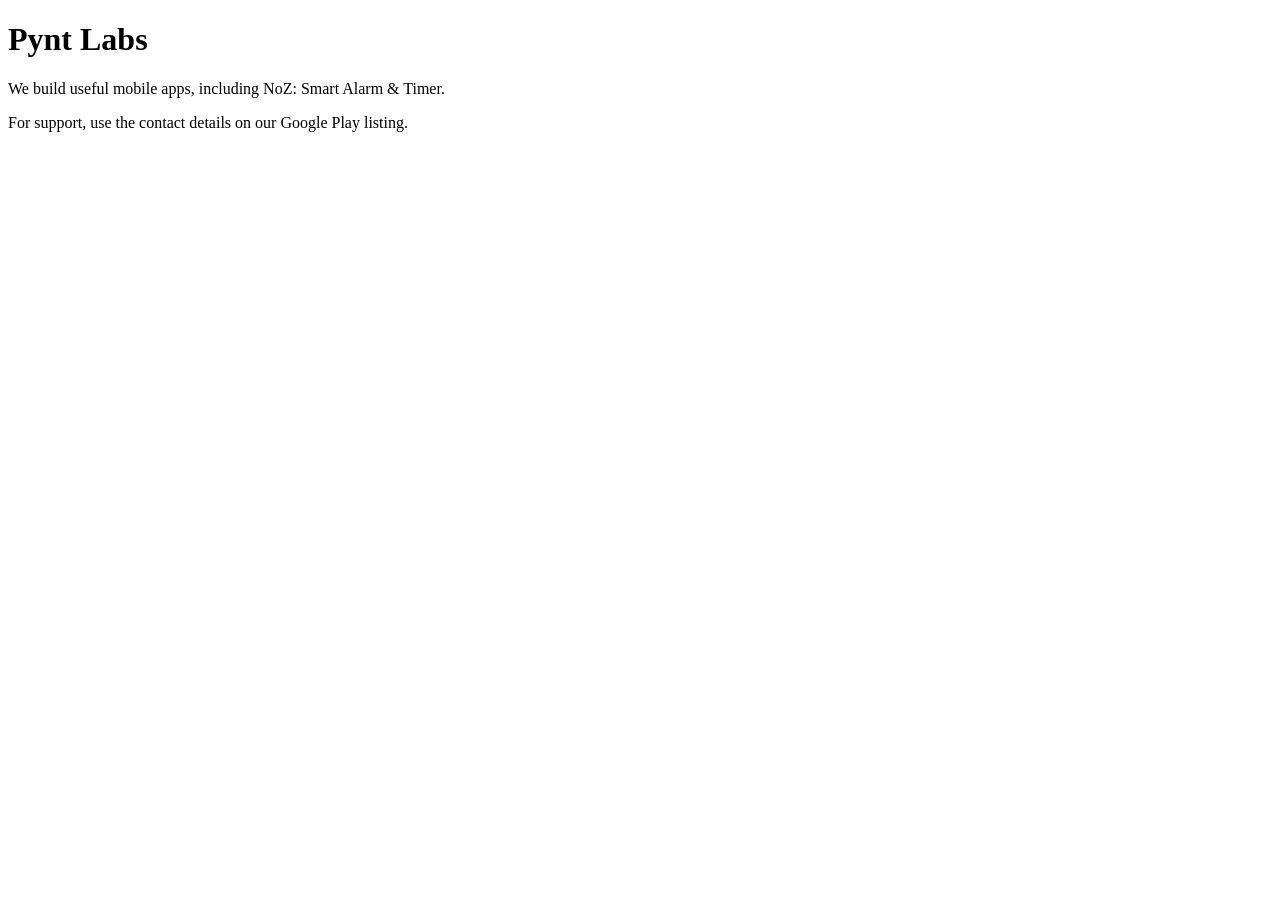
<file: index.html>
<!doctype html>
<html lang="en">
<head>
  <meta charset="utf-8">
  <meta name="viewport" content="width=device-width, initial-scale=1">
  <title>Pynt Labs</title>
</head>
<body>
  <h1>Pynt Labs</h1>
  <p>We build useful mobile apps, including NoZ: Smart Alarm &amp; Timer.</p>
  <p>For support, use the contact details on our Google Play listing.</p>
</body>
</html>
</file>
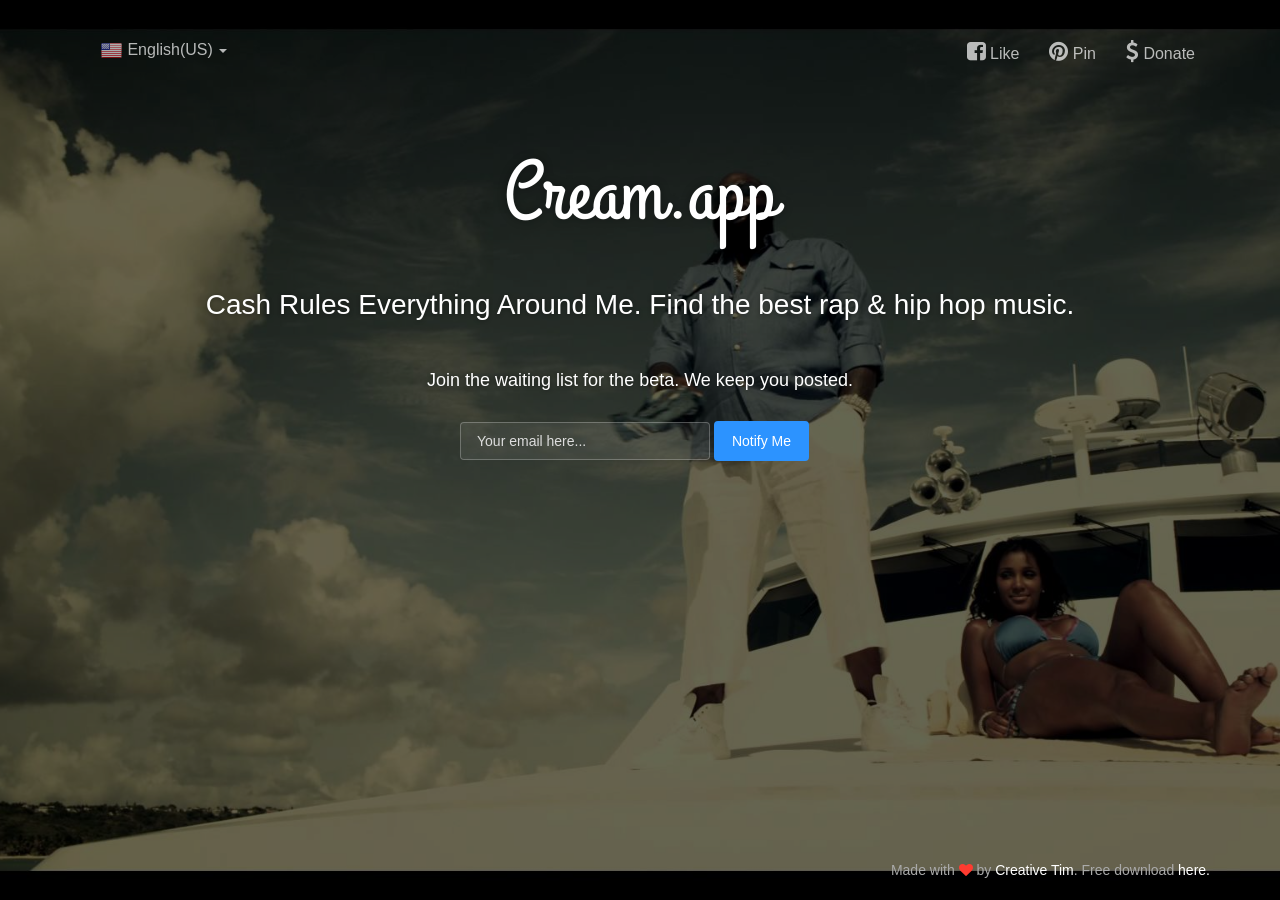
<file: demo-cream-app.html>
<!doctype html>
<html lang="en">
<head>
	<meta charset="utf-8" />
	<meta http-equiv="X-UA-Compatible" content="IE=edge,chrome=1" />
    
    <meta content='width=device-width, initial-scale=1.0, maximum-scale=1.0, user-scalable=0' name='viewport' />
    <meta name="viewport" content="width=device-width" />
    
    <title>Cream.app</title>
    
    <link href="css/bootstrap.css" rel="stylesheet" />
	<link href="css/coming-sssoon.css" rel="stylesheet" />  
    
    <!--     Fonts     -->
    <link href="http://netdna.bootstrapcdn.com/font-awesome/4.1.0/css/font-awesome.css" rel="stylesheet">
    <link href='http://fonts.googleapis.com/css?family=Grand+Hotel' rel='stylesheet' type='text/css'>
  
</head>

<body>
<nav class="navbar navbar-transparent navbar-fixed-top" role="navigation">
  <div class="container">
    <!-- Brand and toggle get grouped for better mobile display -->
    <div class="navbar-header">
      <button type="button" class="navbar-toggle" data-toggle="collapse" data-target="#bs-example-navbar-collapse-1">
        <span class="sr-only">Toggle navigation</span>
        <span class="icon-bar"></span>
        <span class="icon-bar"></span>
        <span class="icon-bar"></span>
      </button>
    </div>

    <!-- Collect the nav links, forms, and other content for toggling -->
    <div class="collapse navbar-collapse" id="bs-example-navbar-collapse-1">
      <ul class="nav navbar-nav">
        <li class="dropdown">
              <a href="#" class="dropdown-toggle" data-toggle="dropdown"> 
                <img src="images/flags/US.png"/>
                English(US) 
                <b class="caret"></b>
              </a>
              <ul class="dropdown-menu">
                <li><a href="#"><img src="images/flags/DE.png"/> Deutsch</a></li>
                <li><a href="#"><img src="images/flags/GB.png"/> English(UK)</a></li>
                <li><a href="#"><img src="images/flags/FR.png"/> Français</a></li>
                <li><a href="#"><img src="images/flags/RO.png"/> Română</a></li>
                <li><a href="#"><img src="images/flags/IT.png"/> Italiano</a></li>
                
                <li class="divider"></li>
                <li><a href="#"><img src="images/flags/ES.png"/> Español <span class="label label-default">soon</span></a></li>
                <li><a href="#"><img src="images/flags/BR.png"/> Português <span class="label label-default">soon</span></a></li>
                <li><a href="#"><img src="images/flags/JP.png"/> 日本語 <span class="label label-default">soon</span></a></li>
                <li><a href="#"><img src="images/flags/TR.png"/> Türkçe <span class="label label-default">soon</span></a></li>
             
              </ul>
        </li>

      </ul>
      <ul class="nav navbar-nav navbar-right">
            <li>
                <a href="#"> 
                    <i class="fa fa-facebook-square"></i>
                    Like
                </a>
            </li>
             <li>
                <a href="#"> 
                    <i class="fa fa-pinterest"></i>
                    Pin
                </a>
            </li>
             <li>
                <a href="#"> 
                    <i class="fa fa-dollar"></i>
                    Donate
                </a>
            </li>
       </ul>
      
    </div><!-- /.navbar-collapse -->
  </div><!-- /.container -->
</nav>
<div class="main" style="background-image: url('images/rick.jpg')">

<!--    Change the image source 'images/rick.jpg' with your favourite image.     -->
    
    <div class="cover black" data-color="black"></div>
     
<!--   You can change the black color for the filter with those colors: blue, green, red, orange       -->

    <div class="container">
        <h1 class="logo cursive">
            Cream.app
        </h1>
<!--  H1 can have 2 designs: "logo" and "logo cursive"           -->
        
        <div class="content">
            <h4 class="motto">Cash Rules Everything Around Me. Find the best rap & hip hop music.</h4>
            <div class="subscribe">
                <h5 class="info-text">
                    Join the waiting list for the beta. We keep you posted. 
                </h5>
                <div class="row">
                    <div class="col-md-4 col-md-offset-4 col-sm6-6 col-sm-offset-3 ">
                        <form class="form-inline" role="form">
                          <div class="form-group">
                            <label class="sr-only" for="exampleInputEmail2">Email address</label>
                            <input type="email" class="form-control transparent" placeholder="Your email here...">
                          </div>
                          <button type="submit" class="btn btn-info btn-fill">Notify Me</button>
                        </form>

                    </div>
                </div>
            </div>
        </div>
    </div>
    <div class="footer">
      <div class="container">
             Made with <i class="fa fa-heart heart"></i> by <a href="http://www.creative-tim.com">Creative Tim</a>. Free download <a href="http://www.creative-tim.com/product/coming-sssoon-page">here.</a>
      </div>
    </div>
 </div>
</body>
    <script src="js/jquery-1.10.2.js" type="text/javascript"></script>
	<script src="js/bootstrap.min.js" type="text/javascript"></script>
</html>
</file>
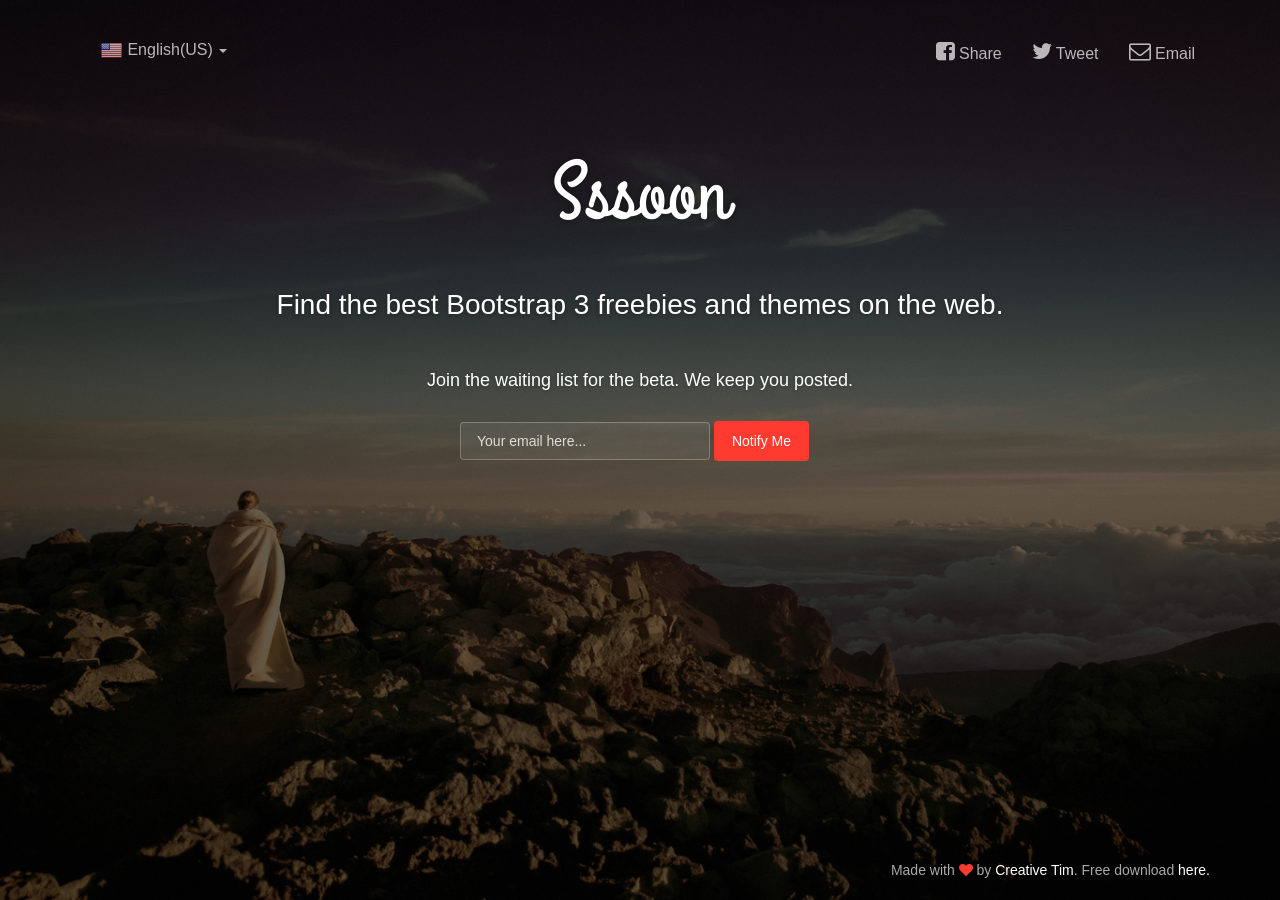
<file: demo-image-background.html>
<!doctype html>
<html lang="en">
<head>
	<meta charset="utf-8" />
	<meta http-equiv="X-UA-Compatible" content="IE=edge,chrome=1" />
    
    <meta content='width=device-width, initial-scale=1.0, maximum-scale=1.0, user-scalable=0' name='viewport' />
    <meta name="viewport" content="width=device-width" />

    <title>Sssoon Page </title>
    
    <link href="css/bootstrap.css" rel="stylesheet" />
	<link href="css/coming-sssoon.css" rel="stylesheet" />    
    
    <!--     Fonts     -->
    <link href="http://netdna.bootstrapcdn.com/font-awesome/4.1.0/css/font-awesome.css" rel="stylesheet">
    <link href='http://fonts.googleapis.com/css?family=Grand+Hotel' rel='stylesheet' type='text/css'>
  
</head>

<body>
<nav class="navbar navbar-transparent navbar-fixed-top" role="navigation">  
  <div class="container">
    <!-- Brand and toggle get grouped for better mobile display -->
    <div class="navbar-header">
      <button type="button" class="navbar-toggle" data-toggle="collapse" data-target="#bs-example-navbar-collapse-1">
        <span class="sr-only">Toggle navigation</span>
        <span class="icon-bar"></span>
        <span class="icon-bar"></span>
        <span class="icon-bar"></span>
      </button>
    </div>

    <!-- Collect the nav links, forms, and other content for toggling -->
    <div class="collapse navbar-collapse" id="bs-example-navbar-collapse-1">
      <ul class="nav navbar-nav">
         <li class="dropdown">
              <a href="#" class="dropdown-toggle" data-toggle="dropdown"> 
                <img src="images/flags/US.png"/>
                English(US) 
                <b class="caret"></b>
              </a>
              <ul class="dropdown-menu">
                <li><a href="#"><img src="images/flags/DE.png"/> Deutsch</a></li>
                <li><a href="#"><img src="images/flags/GB.png"/> English(UK)</a></li>
                <li><a href="#"><img src="images/flags/FR.png"/> Français</a></li>
                <li><a href="#"><img src="images/flags/RO.png"/> Română</a></li>
                <li><a href="#"><img src="images/flags/IT.png"/> Italiano</a></li>
                
                <li class="divider"></li>
                <li><a href="#"><img src="images/flags/ES.png"/> Español <span class="label label-default">soon</span></a></li>
                <li><a href="#"><img src="images/flags/BR.png"/> Português <span class="label label-default">soon</span></a></li>
                <li><a href="#"><img src="images/flags/JP.png"/> 日本語 <span class="label label-default">soon</span></a></li>
                <li><a href="#"><img src="images/flags/TR.png"/> Türkçe <span class="label label-default">soon</span></a></li>
             
              </ul>
        </li>

      </ul>
      <ul class="nav navbar-nav navbar-right">
            <li>
                <a href="#"> 
                    <i class="fa fa-facebook-square"></i>
                    Share
                </a>
            </li>
             <li>
                <a href="#"> 
                    <i class="fa fa-twitter"></i>
                    Tweet
                </a>
            </li>
             <li>
                <a href="#"> 
                    <i class="fa fa-envelope-o"></i>
                    Email
                </a>
            </li>
       </ul>
      
    </div><!-- /.navbar-collapse -->
  </div><!-- /.container -->
</nav>
<div class="main" style="background-image: url('images/default.jpg')">

<!--    Change the image source '/images/default.jpg' with your favourite image.     -->
    
    <div class="cover black" data-color="black"></div>
     
<!--   You can change the black color for the filter with those colors: blue, green, red, orange       -->

    <div class="container">
        <h1 class="logo cursive">
            Sssoon
        </h1>
<!--  H1 can have 2 designs: "logo" and "logo cursive"           -->
        
        <div class="content">
            <h4 class="motto">Find the best Bootstrap 3 freebies and themes on the web.</h4>
            <div class="subscribe">
                <h5 class="info-text">
                    Join the waiting list for the beta. We keep you posted. 
                </h5>
                <div class="row">
                    <div class="col-md-4 col-md-offset-4 col-sm6-6 col-sm-offset-3 ">
                        <form class="form-inline" role="form">
                          <div class="form-group">
                            <label class="sr-only" for="exampleInputEmail2">Email address</label>
                            <input type="email" class="form-control transparent" placeholder="Your email here...">
                          </div>
                          <button type="submit" class="btn btn-danger btn-fill">Notify Me</button>
                        </form>

                    </div>
                </div>
            </div>
        </div>
    </div>
    <div class="footer">
      <div class="container">
             Made with <i class="fa fa-heart heart"></i> by <a href="http://www.creative-tim.com">Creative Tim</a>. Free download <a href="http://www.creative-tim.com/product/coming-sssoon-page">here.</a>
      </div>
    </div>
 </div>

</body>
   <script src="js/jquery-1.10.2.js" type="text/javascript"></script>
   <script src="js/bootstrap.min.js" type="text/javascript"></script>
   
</html>
</file>
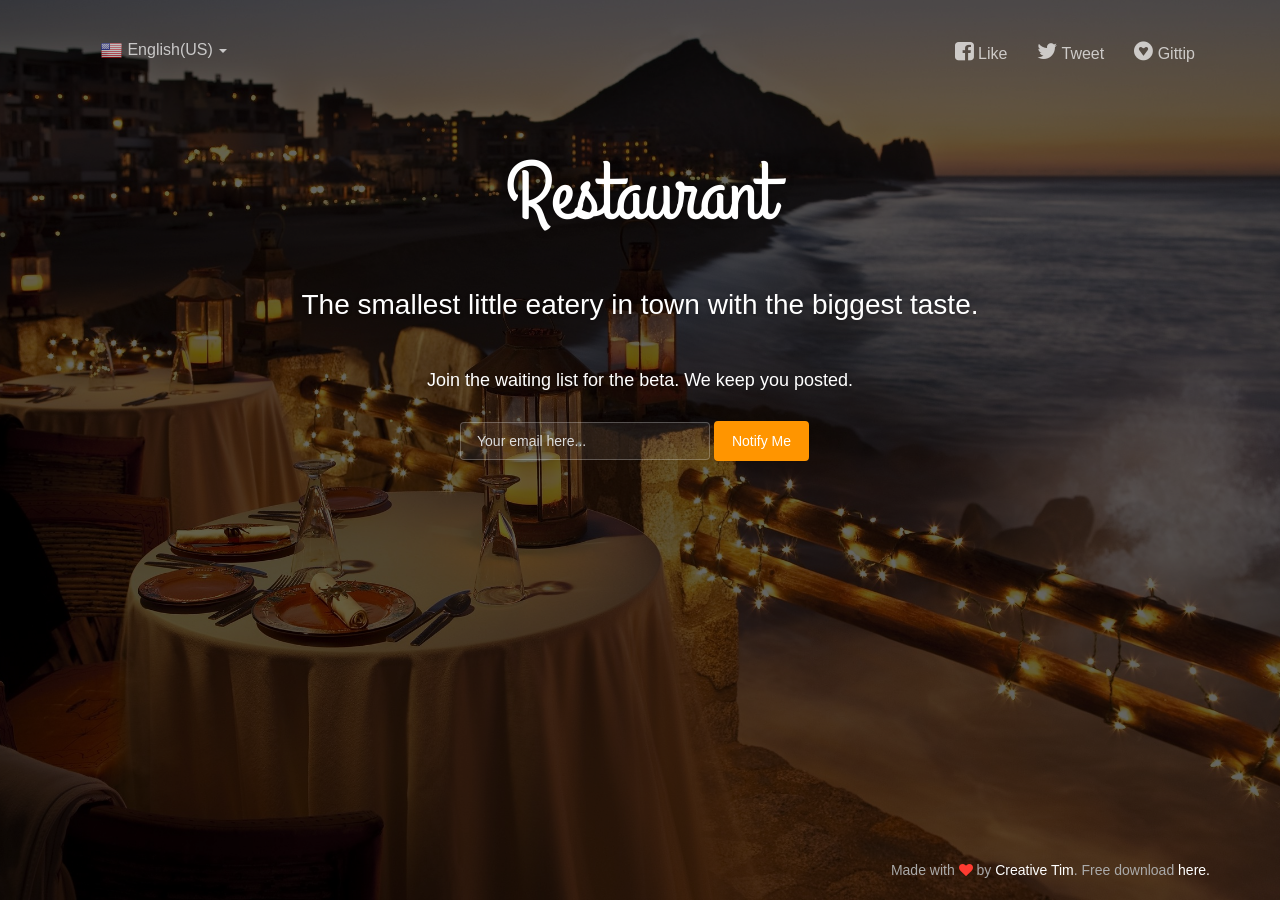
<file: demo-restaurant.html>
<!doctype html>
<html lang="en">
<head>
	<meta charset="utf-8" />
	<meta http-equiv="X-UA-Compatible" content="IE=edge,chrome=1" />
    
    <meta content='width=device-width, initial-scale=1.0, maximum-scale=1.0, user-scalable=0' name='viewport' />
    <meta name="viewport" content="width=device-width" />
    
    <title>Restaurant </title>
    
    <link href="css/bootstrap.css" rel="stylesheet" />
	<link href="css/coming-sssoon.css" rel="stylesheet" />    
    
    <!--     Fonts     -->
    <link href="http://netdna.bootstrapcdn.com/font-awesome/4.1.0/css/font-awesome.css" rel="stylesheet">
    <link href='http://fonts.googleapis.com/css?family=Grand+Hotel' rel='stylesheet' type='text/css'>
  
</head>

<body>
<nav class="navbar navbar-transparent navbar-fixed-top" role="navigation">
  <div class="container">
    <!-- Brand and toggle get grouped for better mobile display -->
    <div class="navbar-header">
      <button type="button" class="navbar-toggle" data-toggle="collapse" data-target="#bs-example-navbar-collapse-1">
        <span class="sr-only">Toggle navigation</span>
        <span class="icon-bar"></span>
        <span class="icon-bar"></span>
        <span class="icon-bar"></span>
      </button>
    </div>

    <!-- Collect the nav links, forms, and other content for toggling -->
    <div class="collapse navbar-collapse" id="bs-example-navbar-collapse-1">
      <ul class="nav navbar-nav">
         <li class="dropdown">
              <a href="#" class="dropdown-toggle" data-toggle="dropdown"> 
                <img src="images/flags/US.png"/>
                English(US) 
                <b class="caret"></b>
              </a>
              <ul class="dropdown-menu">
                <li><a href="#"><img src="images/flags/DE.png"/> Deutsch</a></li>
                <li><a href="#"><img src="images/flags/GB.png"/> English(UK)</a></li>
                <li><a href="#"><img src="images/flags/FR.png"/> Français</a></li>
                <li><a href="#"><img src="images/flags/RO.png"/> Română</a></li>
                <li><a href="#"><img src="images/flags/IT.png"/> Italiano</a></li>
                
                <li class="divider"></li>
                <li><a href="#"><img src="images/flags/ES.png"/> Español <span class="label label-default">soon</span></a></li>
                <li><a href="#"><img src="images/flags/BR.png"/> Português <span class="label label-default">soon</span></a></li>
                <li><a href="#"><img src="images/flags/JP.png"/> 日本語 <span class="label label-default">soon</span></a></li>
                <li><a href="#"><img src="images/flags/TR.png"/> Türkçe <span class="label label-default">soon</span></a></li>
             
              </ul>
        </li>

      </ul>
      <ul class="nav navbar-nav navbar-right">
            <li>
                <a href="#"> 
                    <i class="fa fa-facebook-square"></i>
                    Like
                </a>
            </li>
             <li>
                <a href="#"> 
                    <i class="fa fa-twitter"></i>
                    Tweet
                </a>
            </li>
             <li>
                <a href="#"> 
                    <i class="fa fa-gittip"></i>
                    Gittip
                </a>
            </li>
       </ul>
      
    </div><!-- /.navbar-collapse -->
  </div><!-- /.container -->
</nav>
<div class="main" style="background-image: url('images/restaurant.jpg')">

<!--    Change the image source '/images/restaurant.jpg')" with your favourite image.     -->
    
    <div class="cover black" data-color="black"></div>
     
<!--   You can change the black color for the filter with those colors: blue, green, red, orange       -->

    <div class="container">
        <h1 class="logo cursive">
            Restaurant
        </h1>
<!--  H1 can have 2 designs: "logo" and "logo cursive"           -->
        
        <div class="content">
            <h4 class="motto">The smallest little eatery in town with the biggest taste.</h4>
            <div class="subscribe">
                <h5 class="info-text">
                    Join the waiting list for the beta. We keep you posted. 
                </h5>
                <div class="row">
                    <div class="col-md-4 col-md-offset-4 col-sm6-6 col-sm-offset-3 ">
                        <form class="form-inline" role="form">
                          <div class="form-group">
                            <label class="sr-only" for="exampleInputEmail2">Email address</label>
                            <input type="email" class="form-control transparent" placeholder="Your email here...">
                          </div>
                          <button type="submit" class="btn btn-warning btn-fill">Notify Me</button>
                        </form>

                    </div>
                </div>
            </div>
        </div>
    </div>
    <div class="footer">
      <div class="container">
             Made with <i class="fa fa-heart heart"></i> by <a href="http://www.creative-tim.com">Creative Tim</a>. Free download <a href="http://www.creative-tim.com/product/coming-sssoon-page">here.</a>
      </div>
    </div>
 </div>

</body>
    <script src="js/jquery-1.10.2.js" type="text/javascript"></script>
	<script src="js/bootstrap.min.js" type="text/javascript"></script>
	
</html>
</file>
<file: css/coming-sssoon.css>
/*!

 =========================================================
 * Coming Sssoon Page - v1.3.2
 =========================================================
 
 * Product Page: https://www.creative-tim.com/product/coming-sssoon-page
 * Copyright 2017 Creative Tim (http://www.creative-tim.com)
 * Licensed under MIT (https://github.com/creativetimofficial/coming-sssoon-page/blob/master/LICENSE.md)
 
 =========================================================
 
 * The above copyright notice and this permission notice shall be included in all copies or substantial portions of the Software.
 */

body{
    
}
.form-control::-moz-placeholder{
   color: #DDDDDD;
   opacity: 1;
}
.form-control:-moz-placeholder{
   color: #DDDDDD;
   opacity: 1;  
}  
.form-control::-webkit-input-placeholder{
   color: #DDDDDD;
   opacity: 1; 
} 
.form-control:-ms-input-placeholder{
   color: #DDDDDD;
   opacity: 1; 
}
/*     General overwrite     */
a{
    color: #2C93FF;
}
a:hover, a:focus {
    color: #1084FF;
}
a:focus, a:active, 
button::-moz-focus-inner,
input[type="reset"]::-moz-focus-inner,
input[type="button"]::-moz-focus-inner,
input[type="submit"]::-moz-focus-inner,
select::-moz-focus-inner,
input[type="file"] > input[type="button"]::-moz-focus-inner {
    outline : 0;
}

/*           Font Smoothing      */

h1, .h1, h2, .h2, h3, .h3, h4, .h4, h5, .h5, h6, .h6, p, .navbar, .brand, .btn-simple{
    -moz-osx-font-smoothing: grayscale;
    -webkit-font-smoothing: antialiased;
}

/*           Typography          */

h1, .h1, h2, .h2, h3, .h3, h4, .h4{
    font-weight: 400;
    margin: 30px 0 15px;
}

h1, .h1 {
    font-size: 52px;
}
h2, .h2{
    font-size: 36px;
}
h3, .h3{
    font-size: 28px;
    margin: 20px 0 10px;
}
h4, .h4{
    font-size: 22px;
}
h5, .h5 {
    font-size: 16px;
}
h6, .h6{
    font-size: 14px;
    font-weight: bold;
    text-transform: uppercase;
}
p{
    font-size: 16px;
    line-height: 1.6180em;
}
h1 small, h2 small, h3 small, h4 small, h5 small, h6 small, .h1 small, .h2 small, .h3 small, .h4 small, .h5 small, .h6 small, h1 .small, h2 .small, h3 .small, h4 .small, h5 .small, h6 .small, .h1 .small, .h2 .small, .h3 .small, .h4 .small, .h5 .small, .h6 .small {
    color: #999999;
    font-weight: 300;
    line-height: 1;
}
h1 small, h2 small, h3 small, h1 .small, h2 .small, h3 .small {
    font-size: 60%;
}

/*           Animations              */
.form-control, .input-group-addon{
    -webkit-transition: all 300ms linear;
    -moz-transition: all 300ms linear;
    -o-transition: all 300ms linear;
    -ms-transition: all 300ms linear;
    transition: all 300ms linear;
}


.btn{
    border-width: 2px;
    background-color: rgba(0,0,0,.0);
    font-weight: 400;
    opacity: 0.8;
    padding: 8px 16px;
}
.btn-round{
    border-width: 1px;
    border-radius: 30px !important;
    opacity: 0.79;
    padding: 9px 18px;
}
.btn-sm, .btn-xs {
    border-radius: 3px;
    font-size: 12px;
    line-height: 1.5;
    padding: 5px 10px;
}
.btn-xs {
    padding: 1px 5px;
}
.btn-lg{
   border-radius: 6px;
   font-size: 18px;
   font-weight: 400;
   padding: 14px 60px;
}
.btn-wd {
    min-width: 140px;
}
.btn-default{
    color: #777777;
    border-color: #999999
}
.btn-primary {
    color: #3472F7;
    border-color: #3472F7;
}
.btn-info{
     color: #2C93FF;
    border-color: #2C93FF;
}
.btn-success{
    color: #05AE0E;
    border-color: #05AE0E;
}
.btn-warning{
    color: #FF9500;
    border-color: #FF9500;
}
.btn-danger{
    color: #FF3B30;
    border-color: #FF3B30;
}
.btn:hover{
    background-color: rgba(0,0,0,.0);
    opacity: 1;
}
.btn-primary:hover, .btn-primary:focus, .btn-primary:active, .btn-primary.active, .open .dropdown-toggle.btn-primary {
    color: #1D62F0;
    border-color: #1D62F0;
    background-color: rgba(0,0,0,.0);
}
.btn-info:hover, .btn-info:focus, .btn-info:active, .btn-info.active, .open .dropdown-toggle.btn-info {
    color: #1084FF;
    border-color: #1084FF;
    background-color: rgba(0,0,0,.0);
}
.btn-success:hover, .btn-success:focus, .btn-success:active, .btn-success.active, .open .dropdown-toggle.btn-success {
    color: #049F0C;
    border-color: #049F0C;
    background-color: rgba(0,0,0,.0);
}
.btn-warning:hover, .btn-warning:focus, .btn-warning:active, .btn-warning.active, .open .dropdown-toggle.btn-warning {
    color: #ED8D00;
    border-color: #ED8D00;
    background-color: rgba(0,0,0,.0);
}
.btn-danger:hover, .btn-danger:focus, .btn-danger:active, .btn-danger.active, .open .dropdown-toggle.btn-danger {
    color: #EE2D20;
    border-color: #EE2D20;
    background-color: rgba(0,0,0,.0);
}
.btn-default:hover, .btn-default:focus, .btn-default:active, .btn-default.active, .open .dropdown-toggle.btn-default {
    color: #666666;
    border-color: #888888;
    background-color: rgba(0,0,0,.0);
}
.btn:active, .btn.active {
    background-image: none;
    box-shadow: none;
    
}
.btn.disabled, .btn[disabled], fieldset[disabled] .btn {
    opacity: 0.45;
}
.btn-primary.disabled, .btn-primary[disabled], fieldset[disabled] .btn-primary, .btn-primary.disabled:hover, .btn-primary[disabled]:hover, fieldset[disabled] .btn-primary:hover, .btn-primary.disabled:focus, .btn-primary[disabled]:focus, fieldset[disabled] .btn-primary:focus, .btn-primary.disabled:active, .btn-primary[disabled]:active, fieldset[disabled] .btn-primary:active, .btn-primary.disabled.active, .btn-primary.active[disabled], fieldset[disabled] .btn-primary.active {
    background-color: rgba(0, 0, 0, 0);
    border-color: #3472F7;
}
.btn-info.disabled, .btn-info[disabled], fieldset[disabled] .btn-info, .btn-info.disabled:hover, .btn-info[disabled]:hover, fieldset[disabled] .btn-info:hover, .btn-info.disabled:focus, .btn-info[disabled]:focus, fieldset[disabled] .btn-info:focus, .btn-info.disabled:active, .btn-info[disabled]:active, fieldset[disabled] .btn-info:active, .btn-info.disabled.active, .btn-info.active[disabled], fieldset[disabled] .btn-info.active {
    background-color: rgba(0, 0, 0, 0);
    border-color: #2C93FF;
}
.btn-success.disabled, .btn-success[disabled], fieldset[disabled] .btn-success, .btn-success.disabled:hover, .btn-success[disabled]:hover, fieldset[disabled] .btn-success:hover, .btn-success.disabled:focus, .btn-success[disabled]:focus, fieldset[disabled] .btn-success:focus, .btn-success.disabled:active, .btn-success[disabled]:active, fieldset[disabled] .btn-success:active, .btn-success.disabled.active, .btn-success.active[disabled], fieldset[disabled] .btn-success.active {
    background-color: rgba(0, 0, 0, 0);
    border-color: #05AE0E;
}
.btn-danger.disabled, .btn-danger[disabled], fieldset[disabled] .btn-danger, .btn-danger.disabled:hover, .btn-danger[disabled]:hover, fieldset[disabled] .btn-danger:hover, .btn-danger.disabled:focus, .btn-danger[disabled]:focus, fieldset[disabled] .btn-danger:focus, .btn-danger.disabled:active, .btn-danger[disabled]:active, fieldset[disabled] .btn-danger:active, .btn-danger.disabled.active, .btn-danger.active[disabled], fieldset[disabled] .btn-danger.active {
    background-color: rgba(0, 0, 0, 0);
    border-color: #FF3B30;
}
.btn-warning.disabled, .btn-warning[disabled], fieldset[disabled] .btn-warning, .btn-warning.disabled:hover, .btn-warning[disabled]:hover, fieldset[disabled] .btn-warning:hover, .btn-warning.disabled:focus, .btn-warning[disabled]:focus, fieldset[disabled] .btn-warning:focus, .btn-warning.disabled:active, .btn-warning[disabled]:active, fieldset[disabled] .btn-warning:active, .btn-warning.disabled.active, .btn-warning.active[disabled], fieldset[disabled] .btn-warning.active {
    background-color: rgba(0, 0, 0, 0);
    border-color: #FF9500;
}


/*           Buttons fill .btn-fill           */
.btn-fill{
    color: #FFFFFF;
    opacity: 1;
}
.btn-fill:hover, .btn-fill:active, .btn-fill:focus{
    color: #FFFFFF;
}
.btn-default.btn-fill{
    background-color: #999999;
    border-color: #999999
}
.btn-primary.btn-fill{
    background-color: #3472F7;
    border-color: #3472F7;
}
.btn-info.btn-fill{
    background-color: #2C93FF;
    border-color: #2C93FF;
}
.btn-success.btn-fill{
    background-color: #05AE0E;
    border-color: #05AE0E;
}
.btn-warning.btn-fill{
   background-color: #FF9500;
   border-color: #FF9500;
}
.btn-danger.btn-fill{
    background-color: #FF3B30;
    border-color: #FF3B30;
}
.btn-default.btn-fill:hover, .btn-default.btn-fill:focus, .btn-default.btn-fill:active, .btn-default.btn-fill.active, .open .dropdown-toggle.btn-fill.btn-default {
    background-color: #888888;
    border-color: #888888;
}
.btn-primary.btn-fill:hover, .btn-primary.btn-fill:focus, .btn-primary.btn-fill:active, .btn-primary.btn-fill.active, .open .dropdown-toggle.btn-primary.btn-fill{
    border-color: #1D62F0;
    background-color: #1D62F0;
}
.btn-info.btn-fill:hover, .btn-info.btn-fill:focus, .btn-info.btn-fill:active, .btn-info.btn-fill.active, .open .dropdown-toggle.btn-info.btn-fill {
    background-color: #1084FF;
    border-color: #1084FF;
}
.btn-success.btn-fill:hover, .btn-success.btn-fill:focus, .btn-success.btn-fill:active, .btn-success.btn-fill.active, .open .dropdown-toggle.btn-fill.btn-success {
    background-color: #049F0C;
    border-color: #049F0C;
}
.btn-warning.btn-fill:hover, .btn-warning.btn-fill:focus, .btn-warning.btn-fill:active, .btn-warning.btn-fill.active, .open .dropdown-toggle.btn-fill.btn-warning {
    background-color: #ED8D00;
    border-color: #ED8D00;
}
.btn-danger.btn-fill:hover, .btn-danger.btn-fill:focus, .btn-danger.btn-fill:active, .btn-danger.btn-fill.active, .open .dropdown-toggle.btn-danger.btn-fill {
    background-color: #EE2D20;
    border-color: #EE2D20;
}

/*          End Buttons fill          */

.btn-simple{
    font-weight: 600;
    border: 0;
    padding: 10px 18px;
}
.btn-simple.btn-xs{
    padding: 3px 5px;
}
.btn-simple.btn-sm{
    padding: 7px 10px;
}
.btn-simple.btn-lg{
   padding: 16px 60px;
}
.btn-round.btn-xs{
    padding: 2px 5px;
}
.btn-round.btn-sm{
    padding: 6px 10px;
}
.btn-round.btn-lg{
    padding: 15px 60px;
}


/*             Inputs               */
.form-control {
    background-color: #FFFFFF;
    border: 1px solid #E3E3E3;
    border-radius: 4px;
    box-shadow: none;
    color: #444444;
    height: 38px;
    padding: 6px 16px;
}

.form-control:focus {
    background-color: #FFFFFF;
    border: 1px solid #9A9A9A;
    box-shadow: none;
    outline: 0 none;
}
.form-control + .form-control-feedback{
    border-radius: 6px;
    font-size: 14px;
    padding: 0 12px 0 0;
    position: absolute;
    right: 25px;
    top: 13px;
    vertical-align: middle;
}
.form-control.transparent{
    background-color: rgba(255, 255, 255, 0.07);
    border: 1px solid rgba(238, 238, 238, 0.27);
    color: #FFFFFF;
}
.form-control.transparent:focus{
    border-color: #FFFFFF;
    
}
.input-lg{
    height: 56px;
    padding: 10px 16px;
}

/*           Navigation Bar             */
.navbar{
    border: 0 none;
    transition: all 0.4s;
    -webkit-transition: all 0.4s;
    font-size: 16px;
}
.navbar-default {
    background-color: #D9D9D9;
    
}
.navbar .navbar-brand {
    font-weight: 600;
    margin-top: 5px;
    margin-bottom: 5px;
    font-size: 20px;
}
.navbar-nav > li > a {
    margin-top: 13px;
    margin-bottom: 13px;
    padding-bottom: 12px;
    padding-top: 12px;
    font-size: 16px;
}
.navbar-nav > li > a [class^="fa"]{
    font-size: 22px;
}
.navbar-brand{
    padding: 20px 15px;
}

.navbar .btn{
    margin-top: 8px;
    margin-bottom: 8px;
}
.navbar-default:not(.navbar-transparent) {
    background-color: rgba(255, 255, 255, 0.96);
    border-bottom: 1px solid rgba(0, 0, 0, 0.1);
}
.navbar-transparent{
    padding-top: 15px;
    background-color: rgba(0,0,0,.0);
}
.navbar-transparent .navbar-brand, [class*="navbar-ct"] .navbar-brand{
    color: #FFFFFF;
    opacity: 0.95;
}
.navbar-transparent .navbar-brand:hover, .navbar-transparent .navbar-brand:focus {
    background-color: rgba(0, 0, 0, 0);
    color: #5E5E5E;
}
.navbar-transparent .nav .caret{
    border-bottom-color: #FFFFFF;
    border-top-color: #FFFFFF;
}
.navbar-transparent .navbar-nav > li > a, [class*="navbar-ct"] .navbar-nav > li > a{
    color: #FFFFFF;
    border-color: #FFFFFF;
    opacity: 0.7;
}
.navbar-transparent .navbar-brand:hover, .navbar-transparent .navbar-brand:focus, [class*="navbar-ct"] .navbar-brand:hover, [class*="navbar-ct"] .navbar-brand:focus {
    background-color: rgba(0, 0, 0, 0);
    color: #FFFFFF;
    opacity: 1;
}
.navbar-default .navbar-nav > .active > a, .navbar-default .navbar-nav > .active > a:hover, .navbar-default .navbar-nav > .active > a:focus, .navbar-default .navbar-nav > li > a:hover, .navbar-default .navbar-nav > li > a:focus {
    background-color: rgba(255, 255, 255, 0);
    border-radius: 3px;
    color: #2C93FF;
    opacity: 1;
}
.navbar-default .navbar-nav > .dropdown > a:hover .caret, .navbar-default .navbar-nav > .dropdown > a:focus .caret {
    border-bottom-color: #2C93FF;
    border-top-color: #2C93FF;
}
.navbar-default .navbar-nav > .open > a, .navbar-default .navbar-nav > .open > a:hover, .navbar-default .navbar-nav > .open > a:focus{
    background-color: rgba(255, 255, 255, 0);
    color: #2C93FF;
}
.navbar-transparent .navbar-nav > .active > a, .navbar-transparent .navbar-nav > .active > a:hover, .navbar-transparent .navbar-nav > .active > a:focus, .navbar-transparent .navbar-nav > li > a:hover, .navbar-transparent .navbar-nav > li > a:focus, [class*="navbar-ct"] .navbar-nav > .active > a, [class*="navbar-ct"] .navbar-nav > .active > a:hover, [class*="navbar-ct"] .navbar-nav > .active > a:focus, [class*="navbar-ct"] .navbar-nav > li > a:hover, [class*="navbar-ct"] .navbar-nav > li > a:focus {
    background-color: rgba(255, 255, 255, 0);
    border-radius: 3px;
    color: #FFFFFF;
    opacity: 1;
}
.navbar-transparent .navbar-nav > .dropdown > a .caret, [class*="navbar-ct"] .navbar-nav > .dropdown > a .caret{
    border-bottom-color: #FFFFFF;
    border-top-color: #FFFFFF;
}
.navbar-transparent .navbar-nav > .dropdown > a:hover .caret, .navbar-transparent .navbar-nav > .dropdown > a:focus .caret {
    border-bottom-color: #FFFFFF;
    border-top-color: #FFFFFF;
}
.navbar-transparent .navbar-nav > .open > a, .navbar-transparent .navbar-nav > .open > a:hover, .navbar-transparent .navbar-nav > .open > a:focus {
    background-color: rgba(255, 255, 255, 0);
    color: #FFFFFF;
    opacity: 1;
}
.navbar .btn{
    font-size: 16px;
    margin-top: 13px;
    margin-bottom: 13px;
}
.navbar .btn-default{
    color: #777777;
    border-color: #777777;
}
.navbar-default:not(.navbar-transparent) .btn-default:hover{
    color: #2C93FF;
    border-color: #2C93FF;
}
.navbar-transparent .btn-default, [class*="navbar-ct"] .btn-default{
    color: #FFFFFF;
    border-color: #FFFFFF;
}
[class*="navbar-ct"] .btn-default.btn-fill{
    color: #777777;
    background-color: #FFFFFF;
    opacity: 0.9;
}
[class*="navbar-ct"] .btn-default.btn-fill:hover, [class*="navbar-ct"] .btn-default.btn-fill:focus, [class*="navbar-ct"] .btn-default.btn-fill:active, [class*="navbar-ct"] .btn-default.btn-fill.active, [class*="navbar-ct"] .open .dropdown-toggle.btn-fill.btn-default{
    border-color: #FFFFFF;
    opacity: 1;
}
.navbar-form{
    box-shadow: none;
}
.navbar-form .form-control{
    background-color: rgba(244, 244, 244, 0);
    border-radius: 0;
    border:0;
    height: 22px;
    padding: 0;
    font-size: 16px;
    line-height: 20px;
    color: #777777;
}
.navbar-transparent .navbar-form .form-control, [class*="navbar-ct"] .navbar-form .form-control{
    color: #FFFFFF;
    border: 0;
    border-bottom: 1px solid rgba(255,255,255,.6);
}

.navbar .label{
    background-color: #FFFFFF;
    border: 1px solid #DDDDDD;
    color: #BBBBBB;
    text-transform: uppercase;
}
.dropdown-menu > li > a {
/*     border-bottom: 1px solid #DDDDDD; */
    padding: 6px 15px;
    color: #777777;
}
.dropdown-menu > li:first-child > a{
    border-radius: 10px 10px 0 0;
    padding-top: 12px;
}
.dropdown-menu > li:last-child > a{
    border-bottom: 0 none;
    border-radius: 0 0 10px 10px;
    padding-bottom: 12px;
}
.dropdown-menu > li > a:hover, .dropdown-menu > li > a:focus {
    background-color: #FFFFFF;
    color: #333333;
    opacity: 1;
    text-decoration: none;
}
.dropdown-menu > li > a img{
    margin-right: 5px;
}
.dropdown-menu .divider {
    background-color: #E5E5E5;
    height: 1px;
    margin: 8px 15px;
    overflow: hidden;
}

.navbar-toggle{
    margin-top: 19px;
    margin-bottom: 19px;
    border: 0;
}
.navbar-toggle .icon-bar {
    background-color: #FFFFFF;
}
.navbar-collapse, .navbar-form {
    border-color: rgba(0, 0, 0, 0);
}
.navbar-default .navbar-toggle:hover, .navbar-default .navbar-toggle:focus {
    background-color: rgba(0,0,0,0);
}


@media (min-width: 768px){
    .navbar-form {
        margin-top: 21px;
        margin-bottom: 21px;
        padding-left: 5px;
        padding-right: 5px;
    }
    .navbar-nav > li > .dropdown-menu, .dropdown-menu{
        display: block;
        margin: 0;
        padding: 0;
        z-index: 9000;
        position: absolute;
        -webkit-border-radius: 10px;
        box-shadow: 1px 2px 3px rgba(0, 0, 0, 0.125);
        border-radius: 10px;
        -webkit-box-sizing: border-box;
        -moz-box-sizing: border-box;
        box-sizing: border-box;
        opacity: 0;
        -ms-filter: "alpha(opacity=0)";
        -webkit-filter: alpha(opacity=0);
        -moz-filter: alpha(opacity=0);
        -ms-filter: alpha(opacity=0);
        -o-filter: alpha(opacity=0);
        filter: alpha(opacity=0);
        -webkit-transform: scale(0);
        -moz-transform: scale(0);
        -o-transform: scale(0);
        -ms-transform: scale(0);
        transform: scale(0);
        -webkit-transition: all 300ms cubic-bezier(0.34, 1.61, 0.7, 1);
        -moz-transition: all 300ms cubic-bezier(0.34, 1.61, 0.7, 1);
        -o-transition: all 300ms cubic-bezier(0.34, 1.61, 0.7, 1);
        -ms-transition: all 300ms cubic-bezier(0.34, 1.61, 0.7, 1);
        transition: all 300ms cubic-bezier(0.34, 1.61, 0.7, 1);
    
    }
    .navbar-nav > li.open > .dropdown-menu, .open .dropdown-menu{
        -webkit-transform-origin: 29px -50px;
        -moz-transform-origin: 29px -50px;
        -o-transform-origin: 29px -50px;
        -ms-transform-origin: 29px -50px;
        transform-origin: 29px -50px;
        -webkit-transform: scale(1);
        -moz-transform: scale(1);
        -o-transform: scale(1);
        -ms-transform: scale(1);
        transform: scale(1);
        opacity: 1;
        -ms-filter: none;
        -webkit-filter: none;
        -moz-filter: none;
        -ms-filter: none;
        -o-filter: none;
        filter: none;
    }
    .dropdown-menu:before{
        border-bottom: 11px solid rgba(0, 0, 0, 0.2);
        border-left: 11px solid rgba(0, 0, 0, 0);
        border-right: 11px solid rgba(0, 0, 0, 0);
        content: "";
        display: inline-block;
        position: absolute;
        left: 100%;
        margin-left: -60%;
        top: -11px;
    }
    .dropdown-menu:after {
        border-bottom: 11px solid #FFFFFF;
        border-left: 11px solid rgba(0, 0, 0, 0);
        border-right: 11px solid rgba(0, 0, 0, 0);
        content: "";
        display: inline-block;
        position: absolute;
        left: 100%;
        margin-left: -60%;
        top: -10px;
    }
    
}

@media (max-width: 768px){ 
    .navbar-transparent{
        padding-top: 0px;
        background-color: rgba(0, 0, 0, 0.75);
    }
    .navbar-transparent .navbar-collapse.in .navbar-nav .open .dropdown-menu > li > a:hover, .navbar-transparent .navbar-collapse.in .navbar-nav .open .dropdown-menu > li > a:focus, .navbar-transparent .dropdown-menu > li > a:hover, .navbar-transparent .dropdown-menu > li > a:focus, [class*="navbar-ct"] .dropdown-menu > li > a:hover, [class*="navbar-ct"] .dropdown-menu > li > a:focus{
        color: #FFFFFF;
        background-color: rgba(0,0,0,0);
        opacity: 1;
    }
    .navbar-transparent .navbar-collapse.in .navbar-nav .open .dropdown-menu > li > a, [class*="navbar-ct"] .dropdown-menu > li > a {
        color: #FFFFFF;
        opacity: 0.8;
    }
    .nav .open > a, .nav .open > a:hover, .nav .open > a:focus {
        background-color: rgba(0,0,0,0);
        border-color: #428BCA;
    }
    .navbar-collapse{
        text-align: center;
    }
    .navbar-collapse .navbar-form {
        width: 170px;
        margin: 0 auto;
    }
    .navbar-transparent .dropdown-menu .divider{
        background-color: #434343;
    }
    
}
.modal-backdrop.in {
    opacity: 0.25;
}


.main{
    background-position: center center;
    background-size: cover;
    height: auto;
    left: 0;
    min-height: 100%;
    min-width: 100%;
    position: absolute;
    top: 0;
    width: auto;
}
.cover{
    position: fixed;
    opacity: 1;
    background-color: rgba(0,0,0,.6);
    left: 0px;
    top: 0px;
    width: 100%;
    height: 100%;
    z-index: 1;
}
.cover.black{
    background-color: rgba(0,0,0,.6);
}
.cover.blue{
    background-color: rgba(5, 31, 60, 0.6);
}
.cover.green{
    background-color: rgba(3, 28, 7, 0.6);
}
.cover.orange{
    background-color: rgba(37, 28, 5, 0.6);
}
.cover.red{
    background-color: rgba(35, 3, 2, 0.66);
}

.blur{
  opacity:0;
}

.logo-container{
    left: 50px;
    position: absolute;
    top: 20px;
     z-index: 3;
}
.logo-container .logo{
    overflow: hidden;
    border-radius: 50%;
    border: 1px solid #333333;
    width: 60px; 
    float: left;
}
.logo-container .brand{
    font-size: 18px;
    color: #FFFFFF;
    line-height: 20px;
    float: left;
    margin-left: 10px;
    margin-top: 10px;
    width: 60px
}
.main .logo{
    color: #FFFFFF;
    font-size: 56px;
    font-weight: 300;
    position: relative;
    text-align: center;
    text-shadow: 0 0 10px rgba(0, 0, 0, 0.33);
    margin-top: 150px;
    z-index: 3;
}
.main .logo.cursive{
    font-family: 'Grand Hotel',cursive;
    font-size: 82px;
    
}
.main .content{
    position: relative;
    z-index: 4;
}
.main .motto{
    min-height: 10px;
}
.main .motto, .main .subscribe .info-text{
    font-size: 28px;
    color: #FFFFFF;
    text-shadow: 0 1px 4px rgba(0, 0, 0, 0.33);
    text-align: center;
    margin-top: 50px;
    
}
.main .subscribe .info-text{
    font-size: 18px;
    margin-bottom: 30px;
}
#video_background {
    position: fixed;
    top: 0px;
    right: 0px;
    min-width: 100%;
    min-height: 100%;
    width: auto;
    height: auto;
    z-index: 1;
    overflow: hidden;
    background-image: url('../images/video_bg.png');
    background-position: center center;
    background-size: cover;

}
#video_pattern {
    position: fixed;
    opacity: 0.6;
    background-color: rgba(0,0,0,.45);
    left: 0px;
    top: 0px;
    width: 100%;
    height: 100%;
    z-index: 1;
}

.footer{
    position: relative;
    bottom: 20px;
    right: 0px;
    width: 100%;
    color: #AAAAAA;
    z-index: 4;
    text-align: right;
    margin-top: 50px;
}
.footer a{
    color: #FFFFFF;
}
.footer .heart{
    color: #FF3B30;
}

@media (min-width:219px){        
    .main .subscribe .form-group{
        width: auto;
    }   
    .main .subscribe .form-inline .btn{
        width: 100%;
    }   
}
@media (min-width:768px){        
    .main .subscribe .form-inline .btn{
        width: auto;
    }   
}
@media (min-width:991px){        
    .main .subscribe .form-group{
        width: 190px;
    }   
    .footer{
        position: fixed;
        bottom: 20px;
    }
}
@media (min-width:1200px){        
    .main .subscribe .form-group{
        width: 250px;
    }   
}




/*          For demo purpose         */



.fixed-plugin{
    position: fixed;
    top:0px;
    right: 50px;
    z-index: 1031;
}
.fixed-plugin .fa-cog{
    color: #FFFFFF;
    background-color: rgba(0,0,0,.2);
    padding: 10px;
    border-radius: 0 0 6px 6px;
}
.fixed-plugin .dropdown-menu{
    right: 0;
    left: auto;
}
.fixed-plugin .dropdown-menu:after, .fixed-plugin .dropdown-menu:before{
    right: 10px;
    margin-left: auto;
    left: auto;
}
.fixed-plugin .fa-circle-thin{
    color: #FFFFFF;
}
.fixed-plugin .active .fa-circle-thin{
    color: #00bbff;
}
.fixed-plugin .dropdown-menu > li > a{
    padding-left: 10px;
    padding-right: 10px;
}

.fixed-plugin .dropdown-menu > .active > a, .fixed-plugin .dropdown-menu > .active > a:hover, .fixed-plugin .dropdown-menu > .active > a:focus{
    background: none;
    color: #777777;
}
.fixed-plugin img{
    border-radius: 6px;
    width: 150px;
    max-height: 65px;
    border: 4px solid #FFFFFF;

}
.fixed-plugin .active img, .fixed-plugin a:hover img{
    border-color: #00bbff;
}

.fixed-plugin .btn{
    margin: 10px 15px 0;
    color: #FFFFFF;
}
.fixed-plugin .btn:hover{
    color: #FFFFFF;
}
.fixed-plugin .badge{
    border: 3px solid #FFFFFF;
    border-radius: 50%;
    cursor: pointer;
    display: inline-block;
    height: 23px;
    margin-right: 5px;
    position: relative;
    top: 5px;
    width: 23px;
}
.fixed-plugin .badge.active, .fixed-plugin .badge:hover{
    border-color: #00bbff;
}
.fixed-plugin .badge-black{
    background-color: #333333;
}
.fixed-plugin .badge-blue{
    background-color: #2C93FF;
}
.fixed-plugin .badge-green{
    background-color: #05AE0E;
}
.fixed-plugin .badge-orange{
    background-color: #FF9500;
}
.fixed-plugin .badge-red{
    background-color: #FF3B30;
}

@media (max-width:768px){
    .fixed-plugin{
        top: 80px;
        right: 0px;
    }
    .main .container{
        margin-bottom: 50px;
    }
    #video_background{
        display: none;
    }

}
</file>
